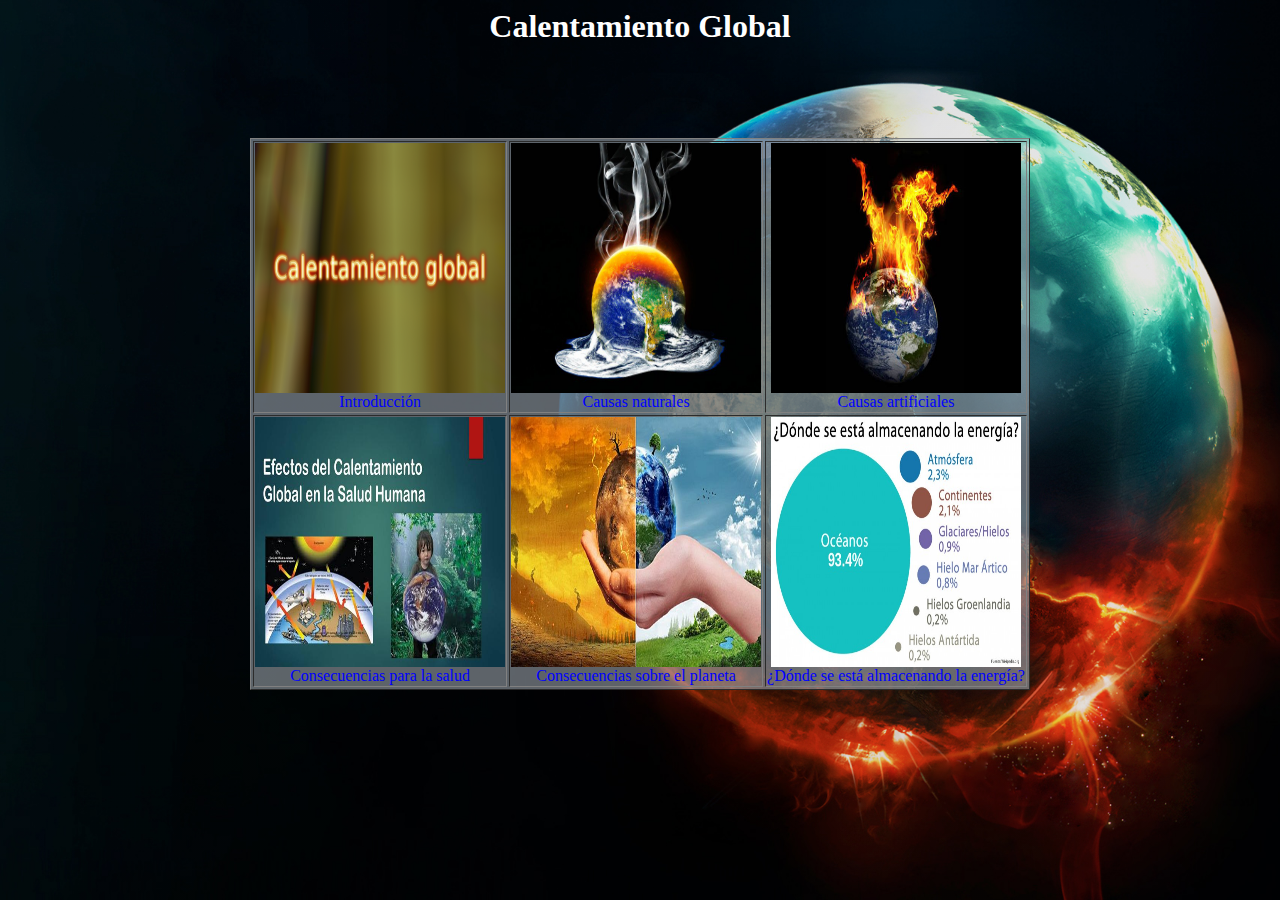
<file: index.html>
<!DOCTYE html>
<html>
<head>
<meta charset = 'utf-8'>
<link rel='stylesheet' type='text/css' href='css/estilos.css'>
<title>Índice</title>
</head>

<body>

<h1 style = 'text-align:center;color:white;'>Calentamiento Global </h1>


<br></br>
<br></br>
<table class = 'center' style = 'text-align:center;background-color:rgba(185, 196, 206, 0.5);' border='1'>

	<tr>
                <td> <a href = 'html/introduccion.html'><img src='figuras/logoweb.png' width='250' height='250'></a><figcaption style = 'text-align:center;color:blue;'> Introducción</figcaption></td> 
                <td> <a href = 'html/causas_naturales.html'><img src= 'figuras/causas_naturales.jpg' width='250' height='250'></a> <figcaption style = 'text-align:center;color:blue;'> Causas naturales</figcaption> </td>
		        <td> <a href = 'html/causas_artificiales.html'><img src= 'figuras/causas_artificiales.jpg' width='250' height='250'></a><figcaption style = 'text-align:center;color:blue;'>Causas artificiales</figcaption></td>
		
	</tr>

	<tr>
 
        <td> <a href = 'html/consecuencias_para_la_salud.html'><img src= 'figuras/consecuencias_para_la_salud.jpg' width='250' height='250'></a> <figcaption style = 'text-align:center;color:blue;'>Consecuencias para la salud </figcaption> </td>
		<td> <a href = 'html/consecuencias_sobre_el_planeta.html'><img src= 'figuras/consecuencias_sobre_el_planeta.jpg' width='250' height='250'></a> <figcaption style = 'text-align:center;color:blue;'>Consecuencias sobre el planeta </figcaption></td>
	     <td> <img src= 'figuras/imagencalentamientoglobal.jpg' width='250' height='250'></a><figcaption style = 'text-align:center;color:blue;'>¿Dónde se está almacenando la energía?</figcaption></td>
	</tr>
	


</table>

</body>
</html>
</file>
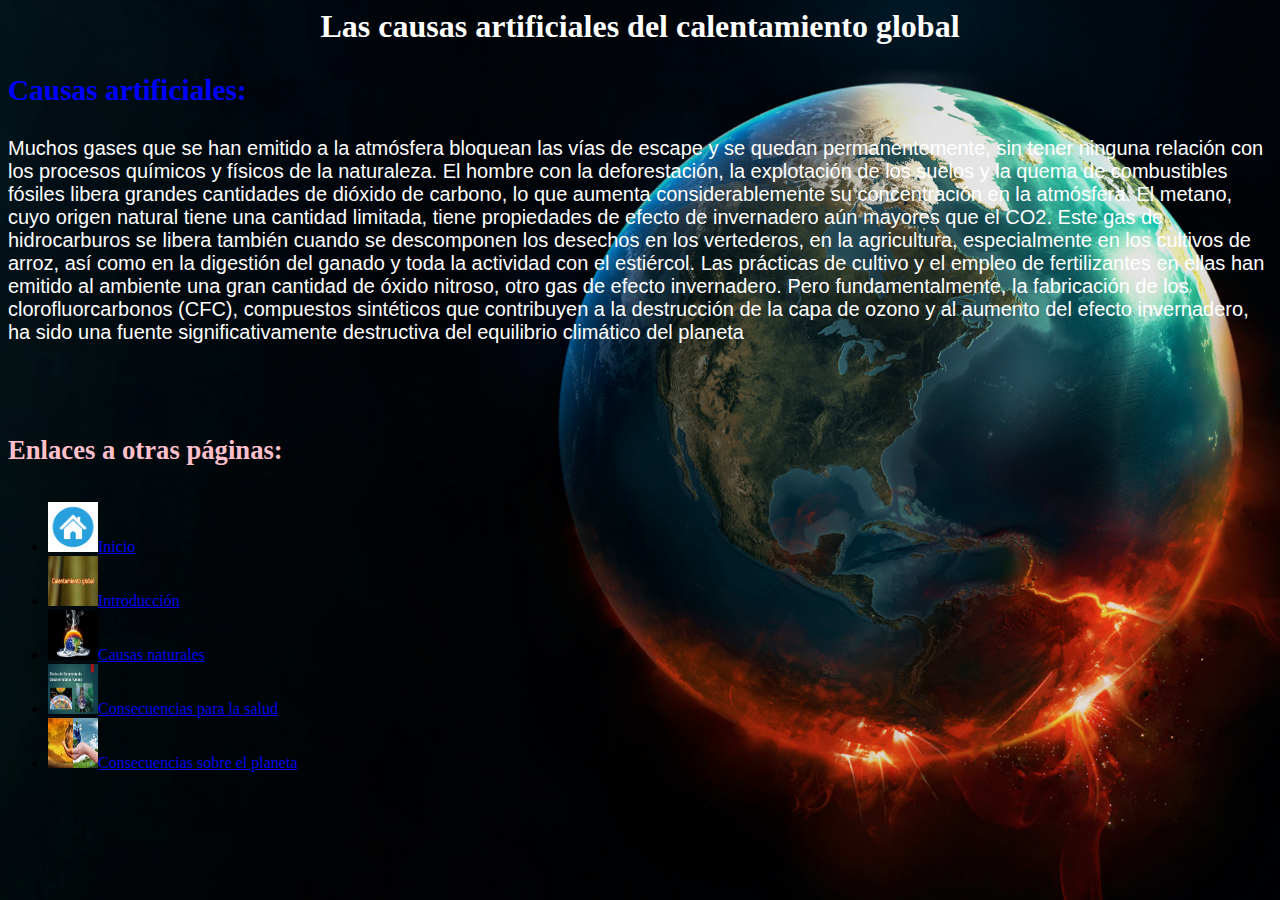
<file: html/causas_artificiales.html>
<!DOCTYE html>
<html>
<head>
<meta charset = 'utf-8'>
<link rel='stylesheet' type='text/css' href='../css/estilos.css'>
<title>Causas artificiales</title>
</head>

<body>

<h1 style ='text-align:center;color:white;'>Las causas artificiales del calentamiento global</h1>


<h3>Causas artificiales:</h3>

<p>
Muchos gases que se han emitido a la atmósfera bloquean las vías de escape y se quedan permanentemente, sin tener ninguna relación con los procesos químicos y físicos de la naturaleza.

El hombre con la deforestación, la explotación de los suelos y la quema de combustibles fósiles libera grandes cantidades de dióxido de carbono, lo que aumenta considerablemente su concentración en la atmósfera.

El metano, cuyo origen natural tiene una cantidad limitada, tiene propiedades de efecto de invernadero aún mayores que el CO2.

Este gas de hidrocarburos se libera también cuando se descomponen los desechos en los vertederos, en la agricultura, especialmente en los cultivos de arroz, así como en la digestión del ganado y toda la actividad con el estiércol.

Las prácticas de cultivo y el empleo de fertilizantes en ellas han emitido al ambiente una gran cantidad de óxido nitroso, otro gas de efecto invernadero.

Pero fundamentalmente, la fabricación de los clorofluorcarbonos (CFC), compuestos sintéticos que contribuyen a la destrucción de la capa de ozono y al aumento del efecto invernadero, ha sido una fuente significativamente destructiva del equilibrio climático del planeta
</p>



<br></br>

<h4>Enlaces a otras páginas:</h4>
<ul>
<li><a href='../index.html'><img src='../figuras/inicio.png' width='50' height='50'>Inicio </a></li>
<li><a href='introduccion.html'><img src='../figuras/logoweb.png' width='50' height='50'>Introducción </a></li>
<li><a href='causas_naturales.html'><img src='../figuras/causas_naturales.jpg' width='50' height='50'>Causas naturales </a></li>
<li><a href='consecuencias_para_la_salud.html'><img src='../figuras/consecuencias_para_la_salud.jpg' width='50' height='50'>Consecuencias para la salud </a></li>
<li><a href='consecuencias_sobre_el_planeta.html'><img src='../figuras/consecuencias_sobre_el_planeta.jpg' width='50' height='50'>Consecuencias sobre el planeta </a></li>
</ul>

</body>
</html>
</file>
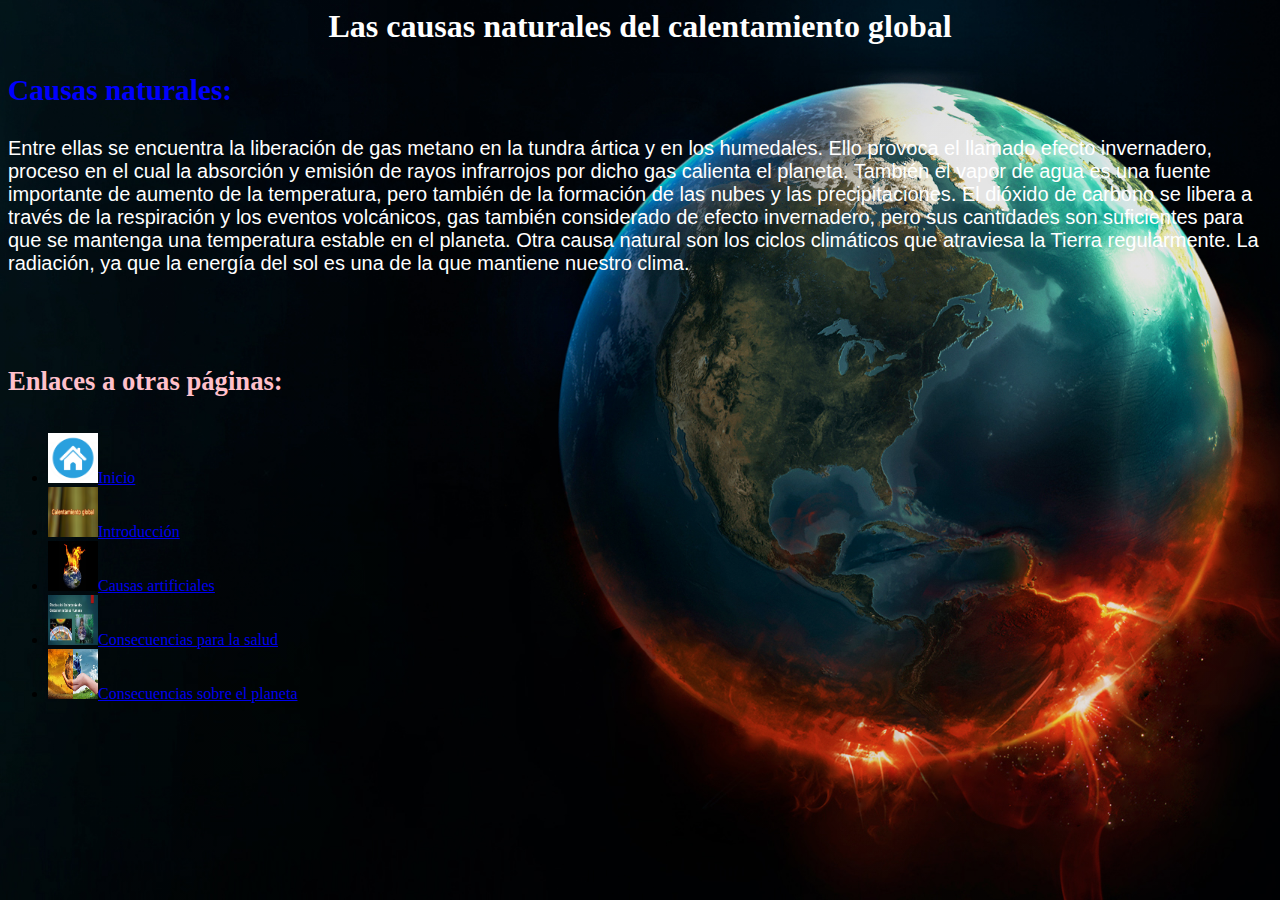
<file: html/causas_naturales.html>
<!DOCTYE html>
<html>
<head>
<meta charset = 'utf-8'>
<link rel='stylesheet' type='text/css' href='../css/estilos.css'>
<title>Causas naturales</title>
</head>

<body>

<h1 style ='text-align:center;color:white;'>Las causas naturales del calentamiento global</h1>


<h3>Causas naturales:</h3>

<p>
Entre ellas se encuentra la liberación de gas metano en la tundra ártica y en los humedales. Ello provoca el llamado efecto invernadero, proceso en el cual la absorción y emisión de rayos infrarrojos por dicho gas calienta el planeta.

También el vapor de agua es una fuente importante de aumento de la temperatura, pero también de la formación de las nubes y las precipitaciones.

El dióxido de carbono se libera a través de la respiración y los eventos volcánicos, gas también considerado de efecto invernadero, pero sus cantidades son suficientes para que se mantenga una temperatura estable en el planeta.

Otra causa natural son los ciclos climáticos que atraviesa la Tierra regularmente.

La radiación, ya que la energía del sol es una de la que mantiene nuestro clima.
</p>



<br></br>

<h4>Enlaces a otras páginas:</h4>
<ul>
<li><a href='../index.html'><img src='../figuras/inicio.png' width='50' height='50'>Inicio </a></li>
<li><a href='introduccion.html'><img src='../figuras/logoweb.png' width='50' height='50'>Introducción </a></li>
<li><a href='causas_artificiales.html'><img src='../figuras/causas_artificiales.jpg' width='50' height='50'>Causas artificiales </a></li>
<li><a href='consecuencias_para_la_salud.html'><img src='../figuras/consecuencias_para_la_salud.jpg' width='50' height='50'>Consecuencias para la salud </a></li>
<li><a href='consecuencias_sobre_el_planeta.html'><img src='../figuras/consecuencias_sobre_el_planeta.jpg' width='50' height='50'>Consecuencias sobre el planeta </a></li>
</ul>
  
  </body>
  </html>
</file>
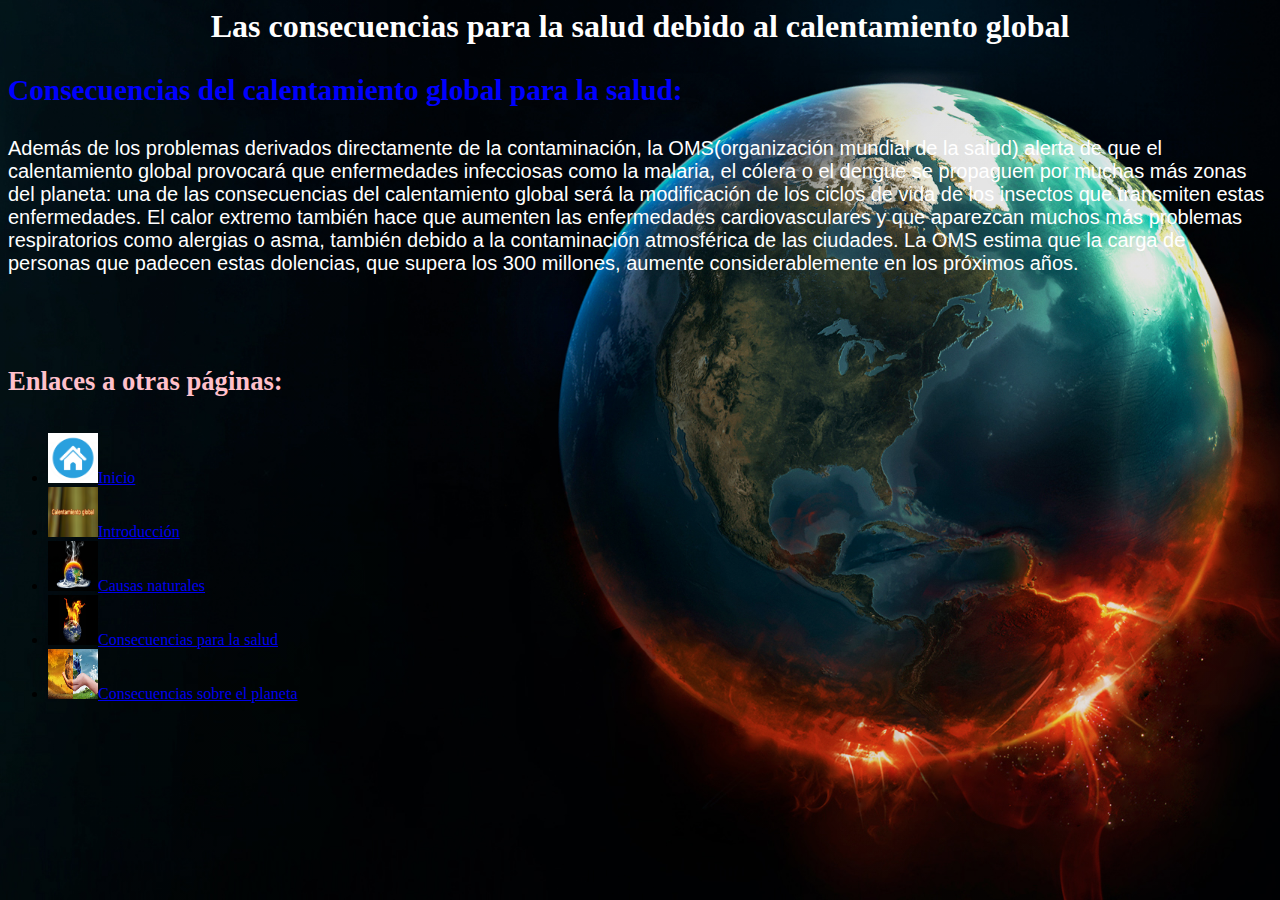
<file: html/consecuencias_para_la_salud.html>
<!DOCTYE html>
<html>
<head>
<meta charset = 'utf-8'>
<link rel='stylesheet' type='text/css' href='../css/estilos.css'>
<title>Las consecuencias sobre la salud </title>
</head>

<body>

<h1 style ='text-align:center;color:white;'>Las consecuencias para la salud debido al calentamiento global</h1>


<h3>Consecuencias del calentamiento global para la salud: </h3>

<p>

Además de los problemas derivados directamente de la contaminación, la OMS(organización mundial de la salud) alerta de que el calentamiento global provocará que enfermedades infecciosas como la malaria, el cólera o el dengue se propaguen por muchas más zonas del planeta: una de las consecuencias del calentamiento global será la modificación de los ciclos de vida de los insectos que transmiten estas enfermedades.

El calor extremo también hace que aumenten las enfermedades cardiovasculares y que aparezcan muchos más problemas respiratorios como alergias o asma, también debido a la contaminación atmosférica de las ciudades. La OMS estima que la carga de personas que padecen estas dolencias, que supera los 300 millones, aumente considerablemente en los próximos años.


</p>



<br></br>

<h4>Enlaces a otras páginas:</h4>
<ul>
<li><a href='../index.html'><img src='../figuras/inicio.png' width='50' height='50'>Inicio </a></li>
<li><a href='introduccion.html'><img src='../figuras/logoweb.png' width='50' height='50'>Introducción </a></li>
<li><a href='causas_naturales.html'><img src='../figuras/causas_naturales.jpg' width='50' height='50'>Causas naturales </a></li>
<li><a href='causas_artificiales.html'><img src='../figuras/causas_artificiales.jpg' width='50' height='50'>Consecuencias para la salud </a></li>
<li><a href='consecuencias_sobre_el_planeta.html'><img src='../figuras/consecuencias_sobre_el_planeta.jpg' width='50' height='50'>Consecuencias sobre el planeta </a></li>
</ul>

</body>
</html>
</file>
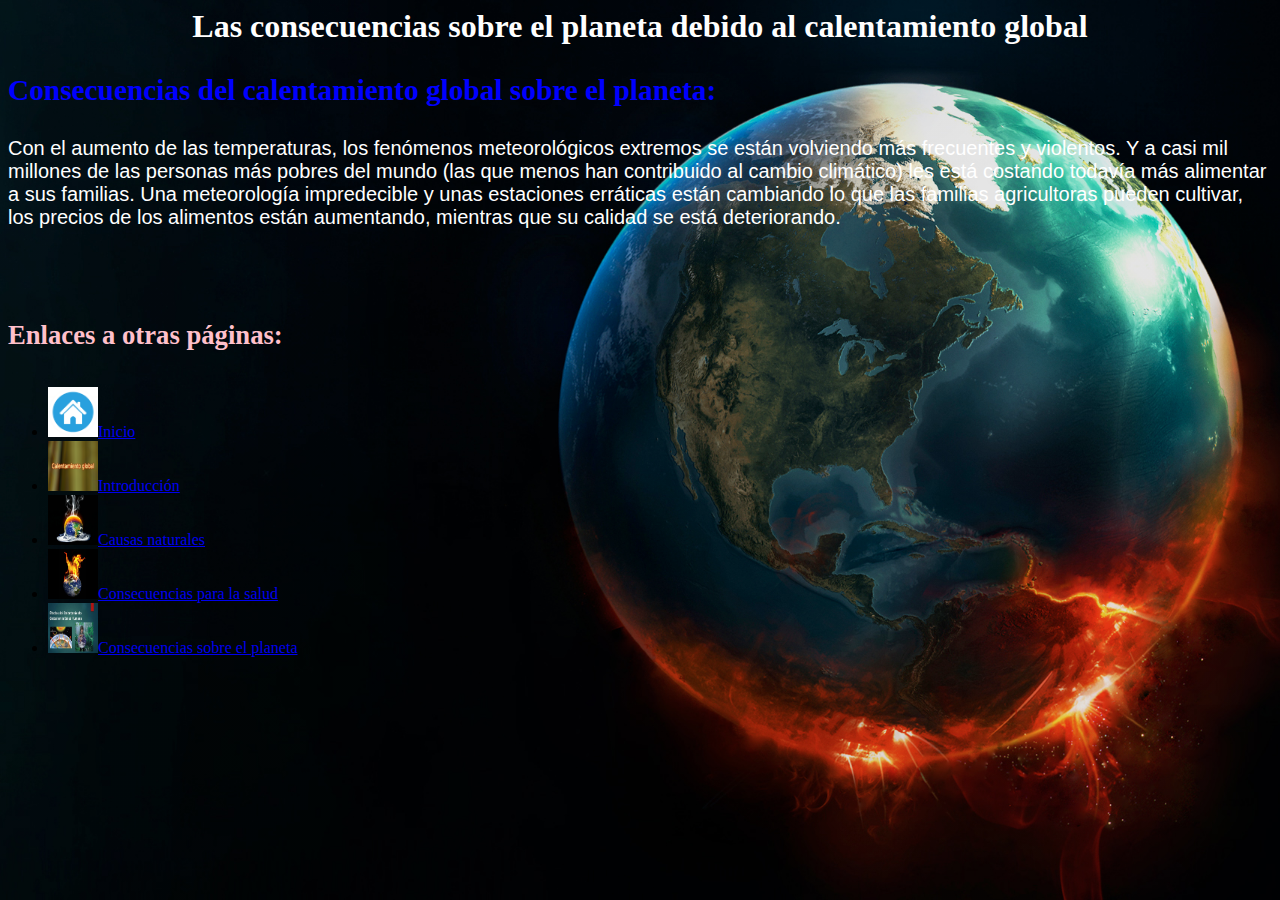
<file: html/consecuencias_sobre_el_planeta.html>
<!DOCTYE html>
<html>
<head>
<meta charset = 'utf-8'>
<link rel='stylesheet' type='text/css' href='../css/estilos.css'>
<title>Las consecuencias sobre el planeta </title>
</head>

<body>

<h1 style ='text-align:center;color:white;'>Las consecuencias sobre el planeta debido al calentamiento global</h1>


<h3>Consecuencias del calentamiento global sobre el planeta: </h3>

<p>

Con el aumento de las temperaturas, los fenómenos meteorológicos extremos se están volviendo más frecuentes y violentos. Y a casi mil millones de las personas más pobres del mundo (las que menos han contribuido al cambio climático) les está costando todavía más alimentar a sus familias. Una meteorología impredecible y unas estaciones erráticas están cambiando lo que las familias agricultoras pueden cultivar, los precios de los alimentos están aumentando, mientras que su calidad se está deteriorando. 

</p>



<br></br>

<h4>Enlaces a otras páginas:</h4>
<ul>
<li><a href='../index.html'><img src='../figuras/inicio.png' width='50' height='50'>Inicio </a></li>
<li><a href='introduccion.html'><img src='../figuras/logoweb.png' width='50' height='50'>Introducción </a></li>
<li><a href='causas_naturales.html'><img src='../figuras/causas_naturales.jpg' width='50' height='50'>Causas naturales </a></li>
<li><a href='causas_artificiales.html'><img src='../figuras/causas_artificiales.jpg' width='50' height='50'>Consecuencias para la salud </a></li>
<li><a href='consecuencias_para_la_salud.html'><img src='../figuras/consecuencias_para_la_salud.jpg' width='50' height='50'>Consecuencias sobre el planeta </a></li>

</ul>

</body>
</html>
</file>
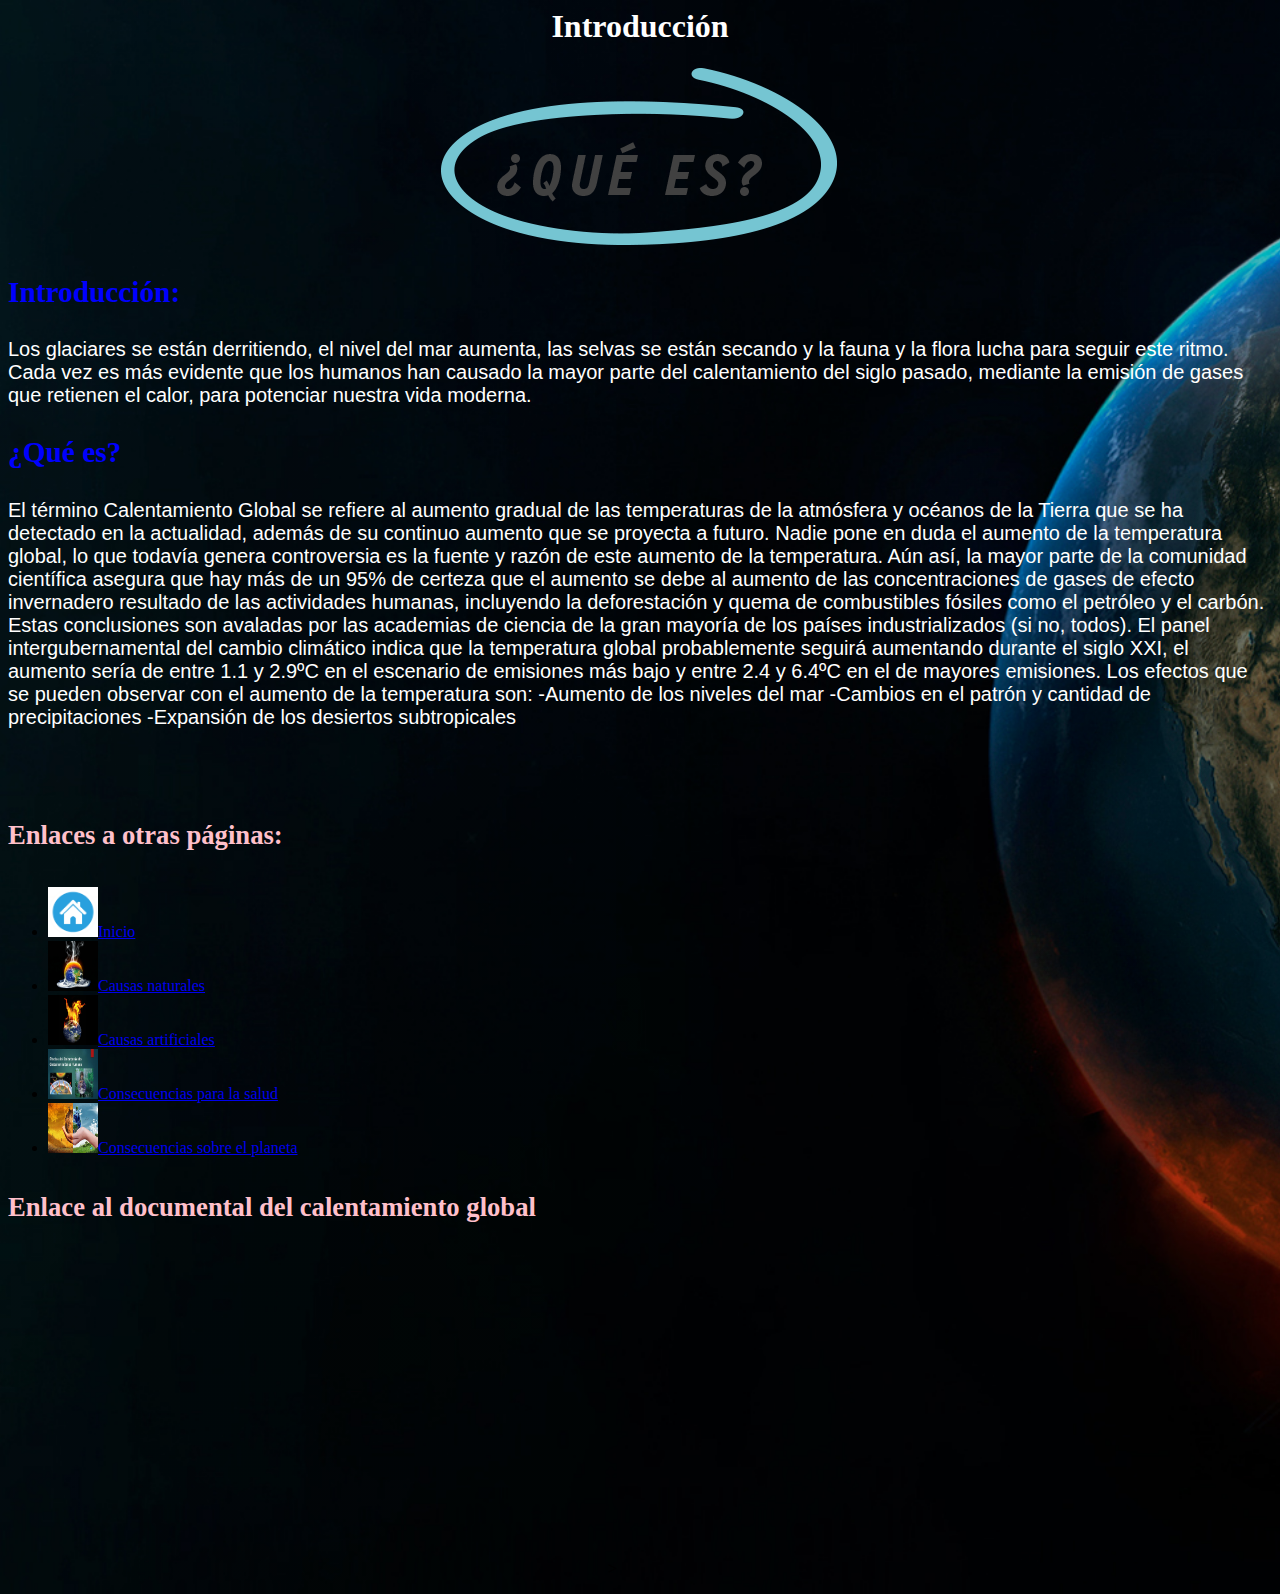
<file: html/introduccion.html>
<!DOCTYE html>
<html>
<head>
<meta charset = 'utf-8'>
<link rel='stylesheet' type='text/css' href='../css/estilos.css'>
<title>Introducción</title>
</head>

<body>

<h1 style ='text-align:center;color:white;'>Introducción</h1>

<center><img src = '../figuras/quees.png'> </center>
<h3> Introducción: </h3>
<p>
Los glaciares se están derritiendo, el nivel del mar aumenta, las selvas se están secando y la fauna y la flora lucha para seguir este ritmo. Cada vez es más evidente que los humanos han causado la mayor parte del calentamiento del siglo pasado, mediante la emisión de gases que retienen el calor, para potenciar nuestra vida moderna.
</p>
<h3>¿Qué es?</h3>

<p>
El término Calentamiento Global se refiere al aumento gradual de las temperaturas de la atmósfera y océanos de la Tierra que se ha detectado en la actualidad, además de su continuo aumento que se proyecta a futuro.

Nadie pone en duda el aumento de la temperatura global, lo que todavía genera controversia es la fuente y razón de este aumento de la temperatura. Aún así, la mayor parte de la comunidad científica asegura que hay más de un 95% de certeza que el aumento se debe al aumento de las concentraciones de gases de efecto invernadero  resultado de las actividades humanas, incluyendo la deforestación y quema de combustibles fósiles como el petróleo y el carbón. Estas conclusiones son avaladas por las academias de ciencia de la gran mayoría de los países industrializados (si no, todos).

El panel intergubernamental del cambio climático indica que la temperatura global probablemente seguirá aumentando durante el siglo XXI, el aumento sería de entre 1.1 y 2.9ºC en el escenario de emisiones más bajo y entre 2.4 y 6.4ºC en el de mayores emisiones.

Los efectos que se pueden observar con el aumento de la temperatura son:

-Aumento de los niveles del mar
-Cambios en el patrón y cantidad de precipitaciones
-Expansión de los desiertos subtropicales

</p>



<br></br>

<h4>Enlaces a otras páginas:</h4>
<ul>
<li><a href='../index.html'><img src='../figuras/inicio.png' width='50' height='50'>Inicio </a></li>
<li><a href='causas_naturales.html'><img src='../figuras/causas_naturales.jpg' width='50' height='50'>Causas naturales </a></li>
<li><a href='causas_artificiales.html'><img src='../figuras/causas_artificiales.jpg' width='50' height='50'>Causas artificiales </a></li>
<li><a href='consecuencias_para_la_salud.html'><img src='../figuras/consecuencias_para_la_salud.jpg' width='50' height='50'>Consecuencias para la salud </a></li>
<li><a href='consecuencias_sobre_el_planeta.html'><img src='../figuras/consecuencias_sobre_el_planeta.jpg' width='50' height='50'>Consecuencias sobre el planeta </a></li>
</ul>
  
<h4> Enlace al documental del calentamiento global </h4>
<ul> <iframe width="560" height="315" src="https://www.youtube.com/embed/jxifYIlEV_4" frameborder="0" allow="autoplay; encrypted-media" allowfullscreen></iframe>>
</ul>

</body>
</html>
</file>
<file: css/estilos.css>
/*Hacemos que el 'body' tenga un color de fondo*/
/*body {background-color:#557da0;}*/


/*Hacemos que el 'body' tenga una imagen de fondo*/
body {background-size:cover; /*Que la imagen ocupe toda la página*/ 
/*Añadimos transpariencia a la imagen de fondo*/ 
background-image: linear-gradient(to bottom, rgba(0,0,0,0.1) 0%, rgba(0,0,0,0.1) 100%), url(../figuras/fondoweb.jpg);
}
/*Establecemos el formato para h3, h4 y p*/
h3 {color:blue; font-size: 22pt;}
h4 {color:pink; font-size: 20pt;}
i {color:black;}
p {color:white; font-size: 15pt; font-family: "Verdana", sans-serif;}
/*Definimos la clase 'center' para las tablas*/
table.center {
	margin-left:auto;
	margin-right:auto;
}
</file>
